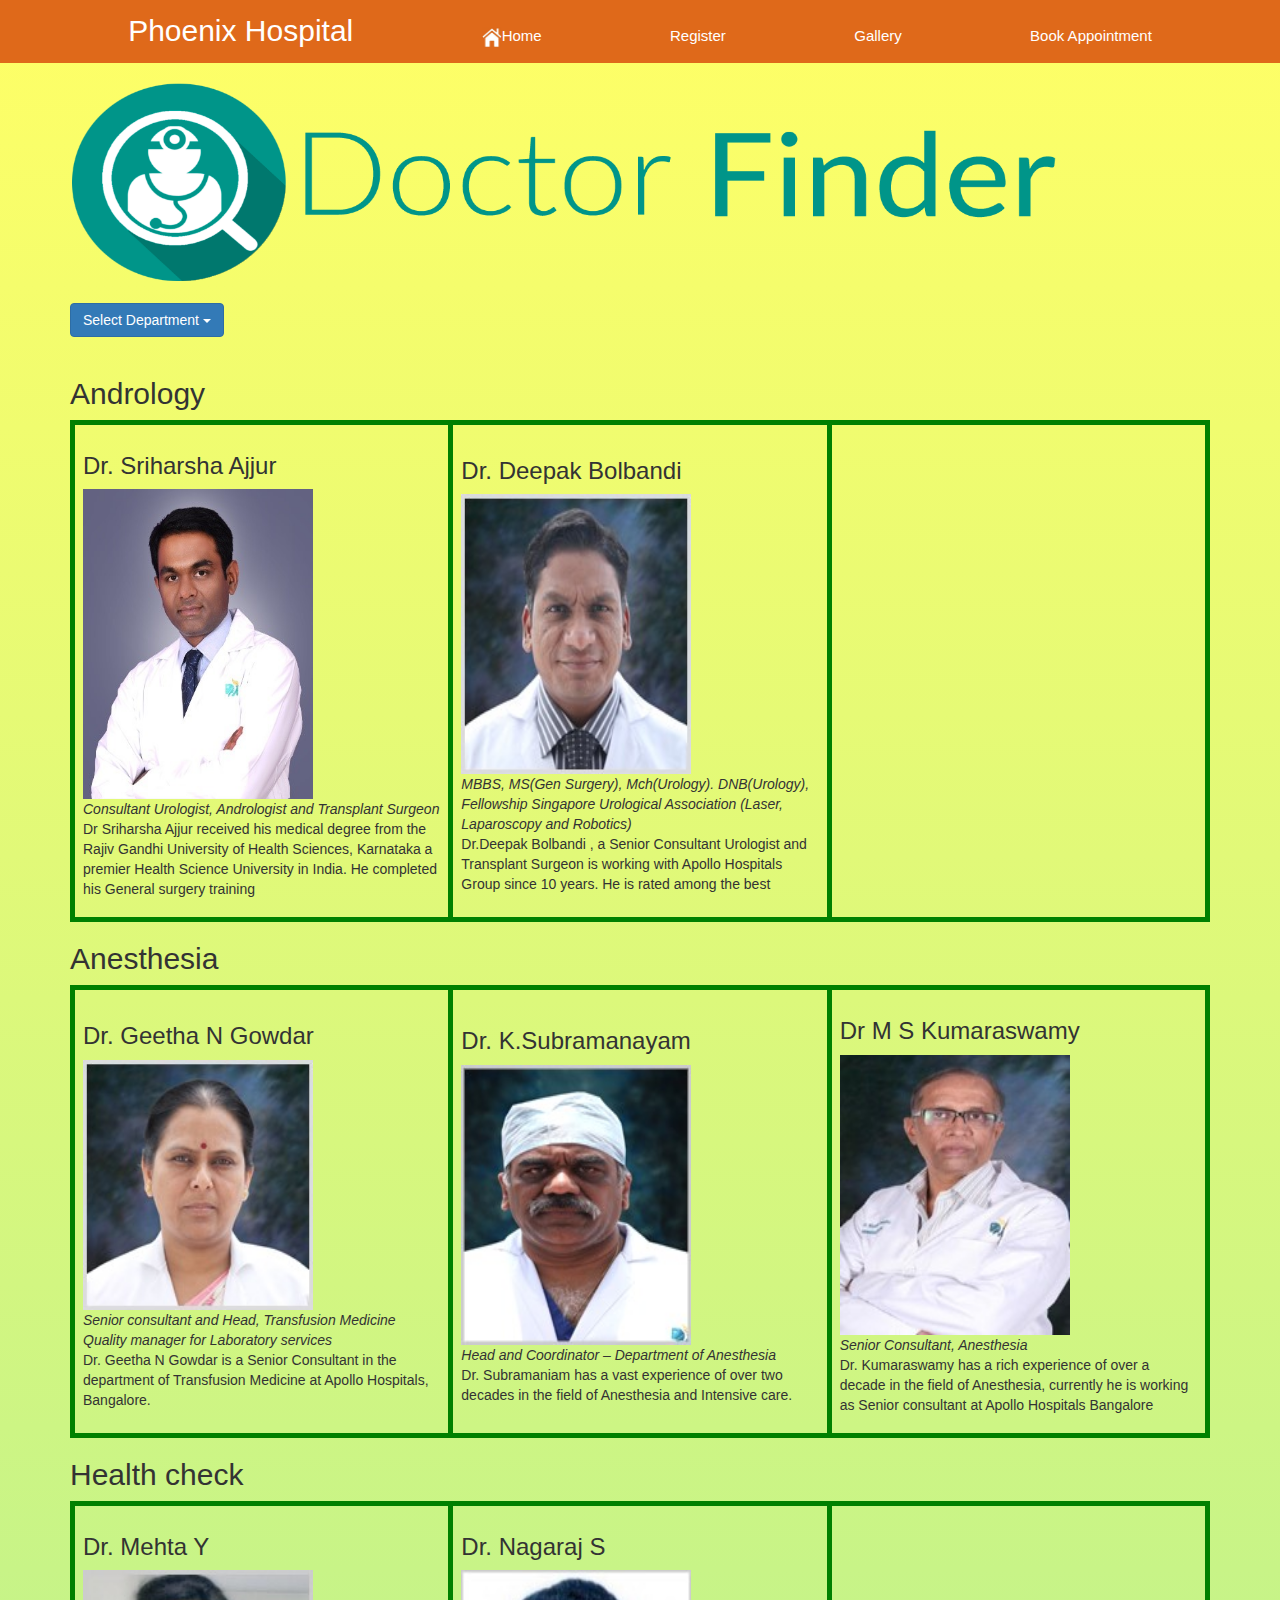
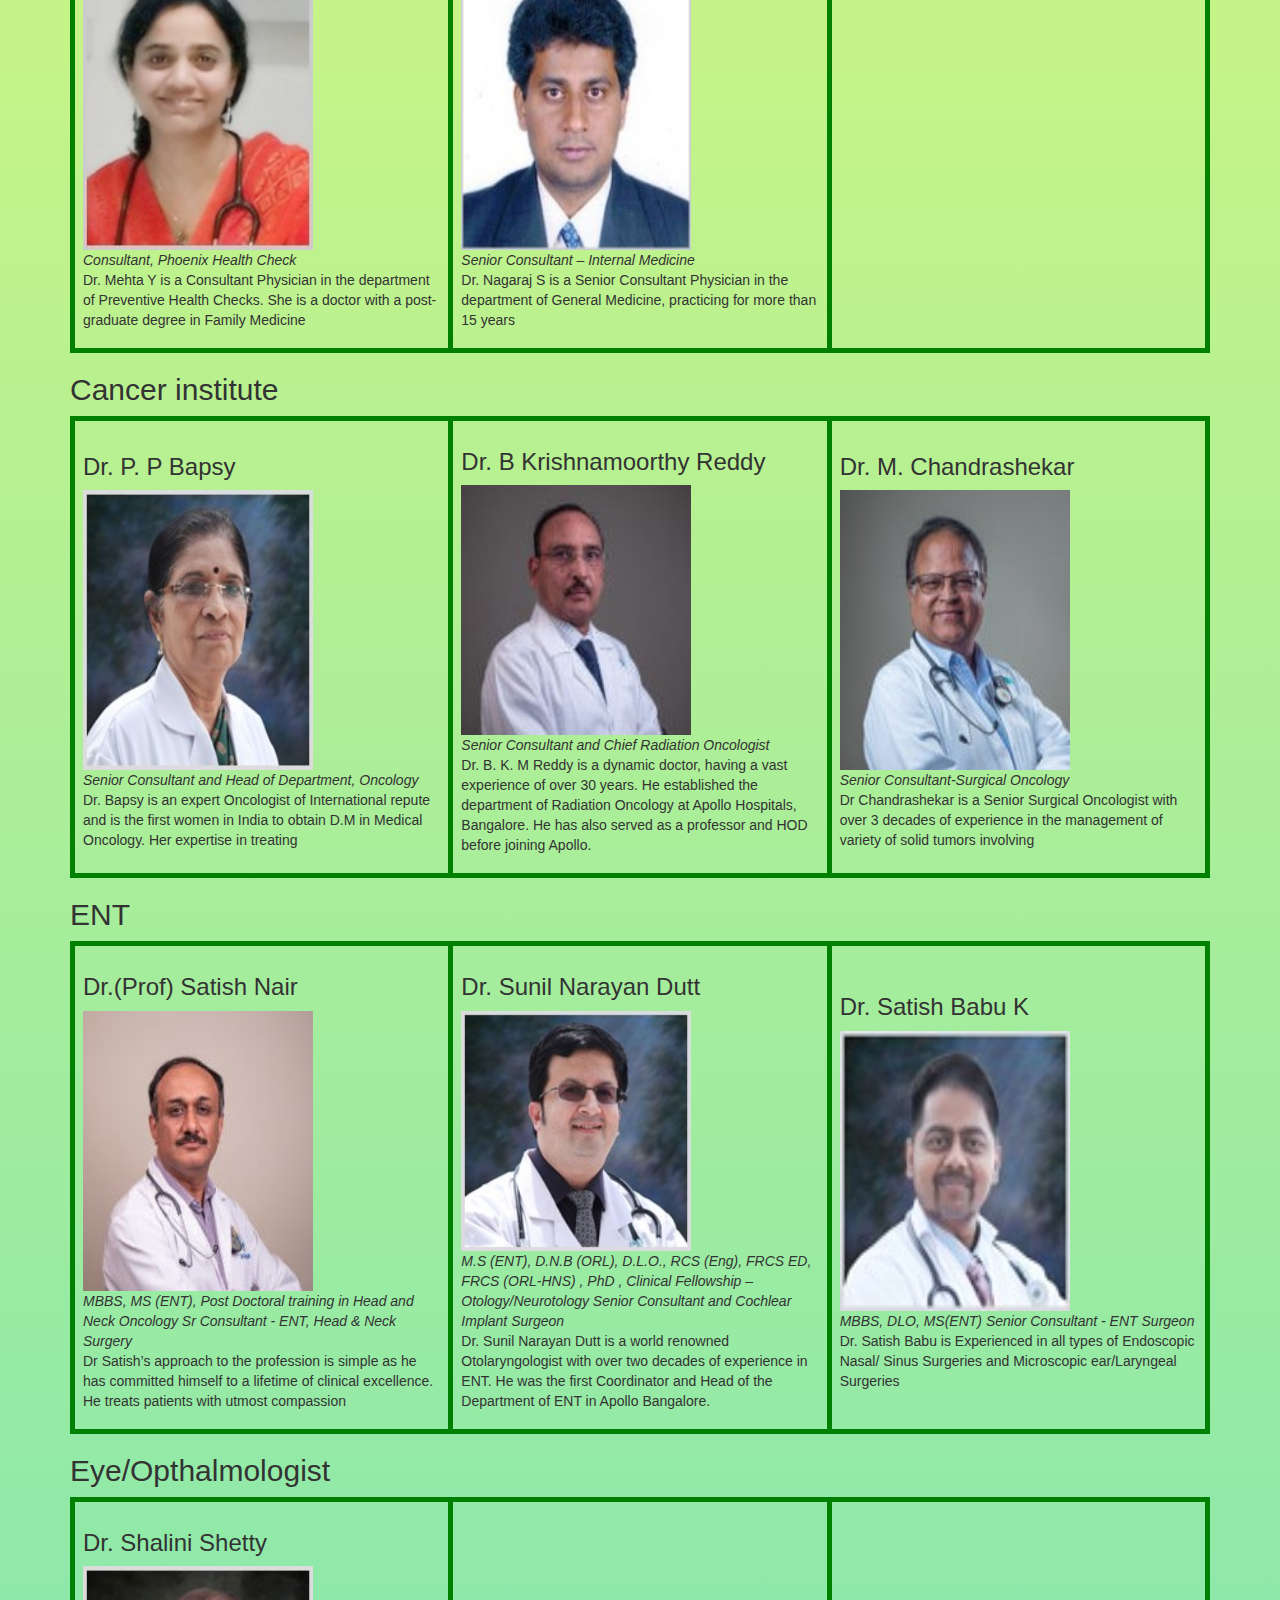
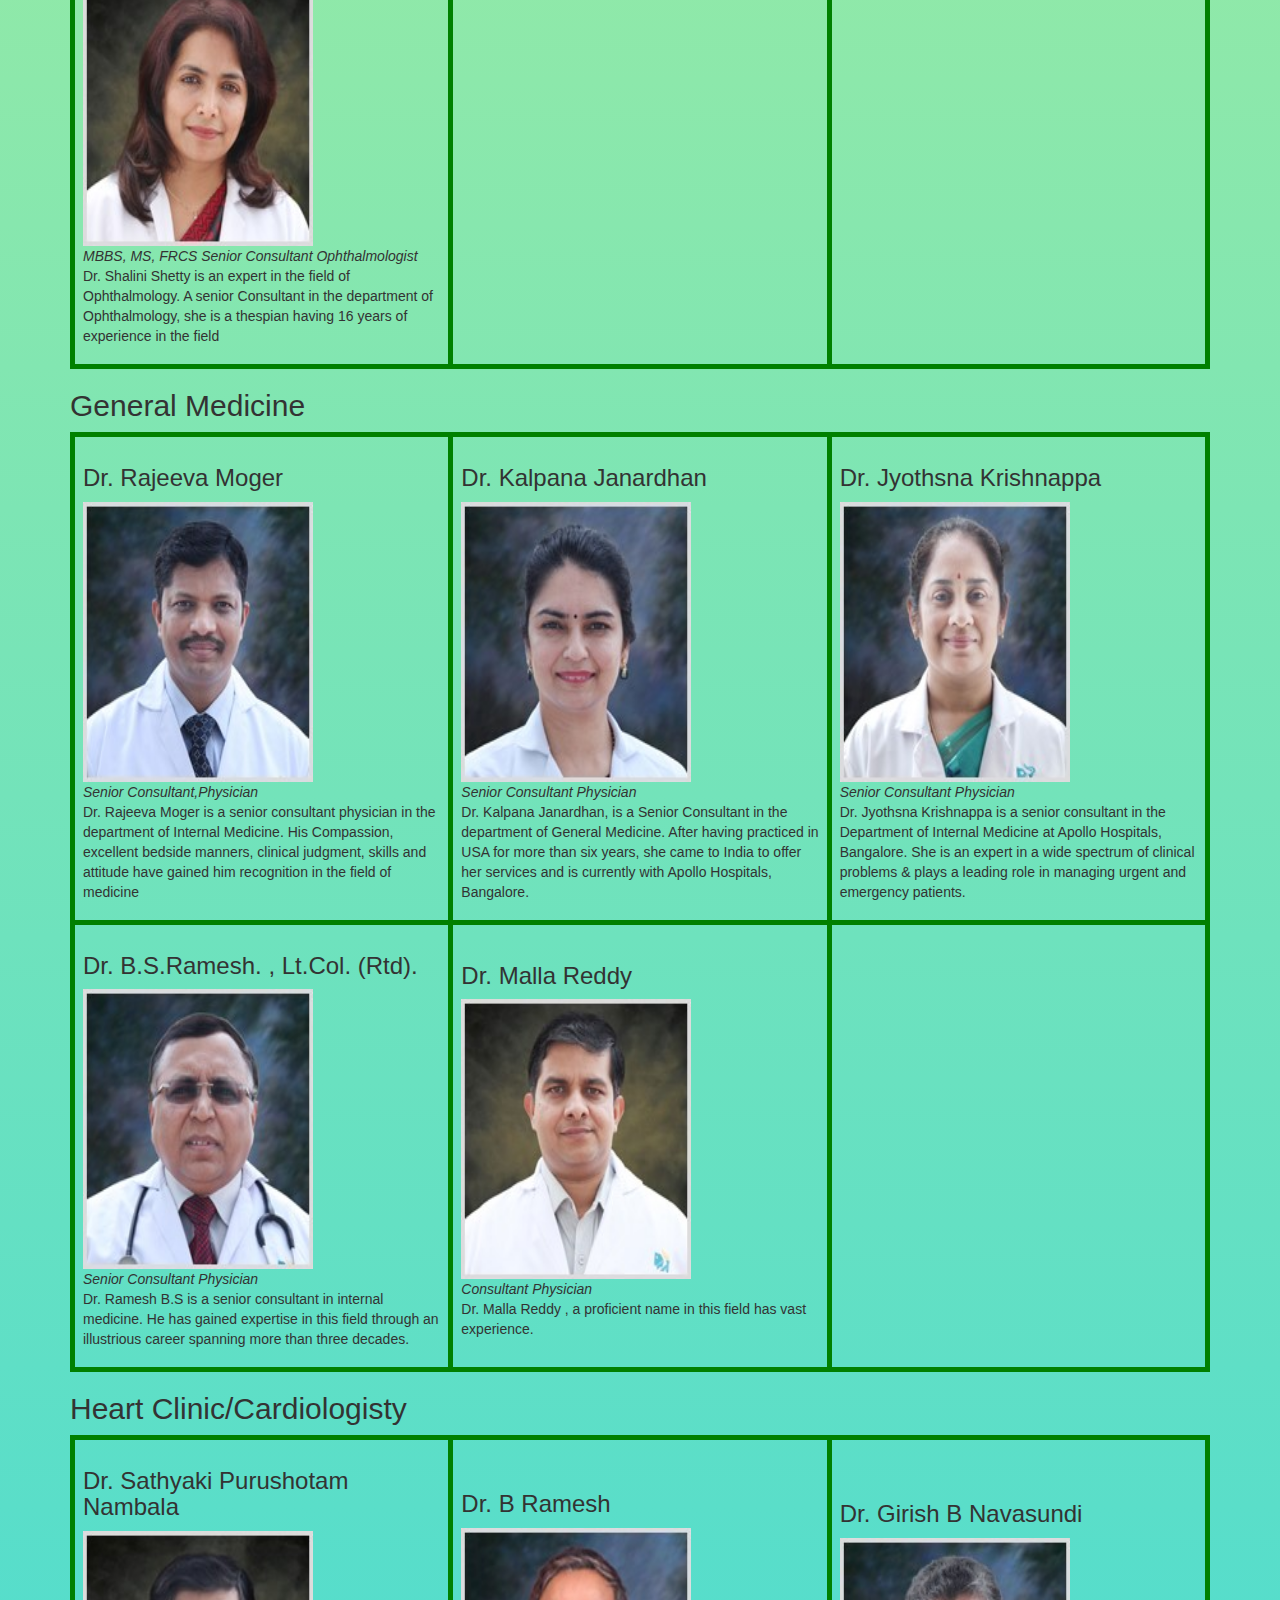
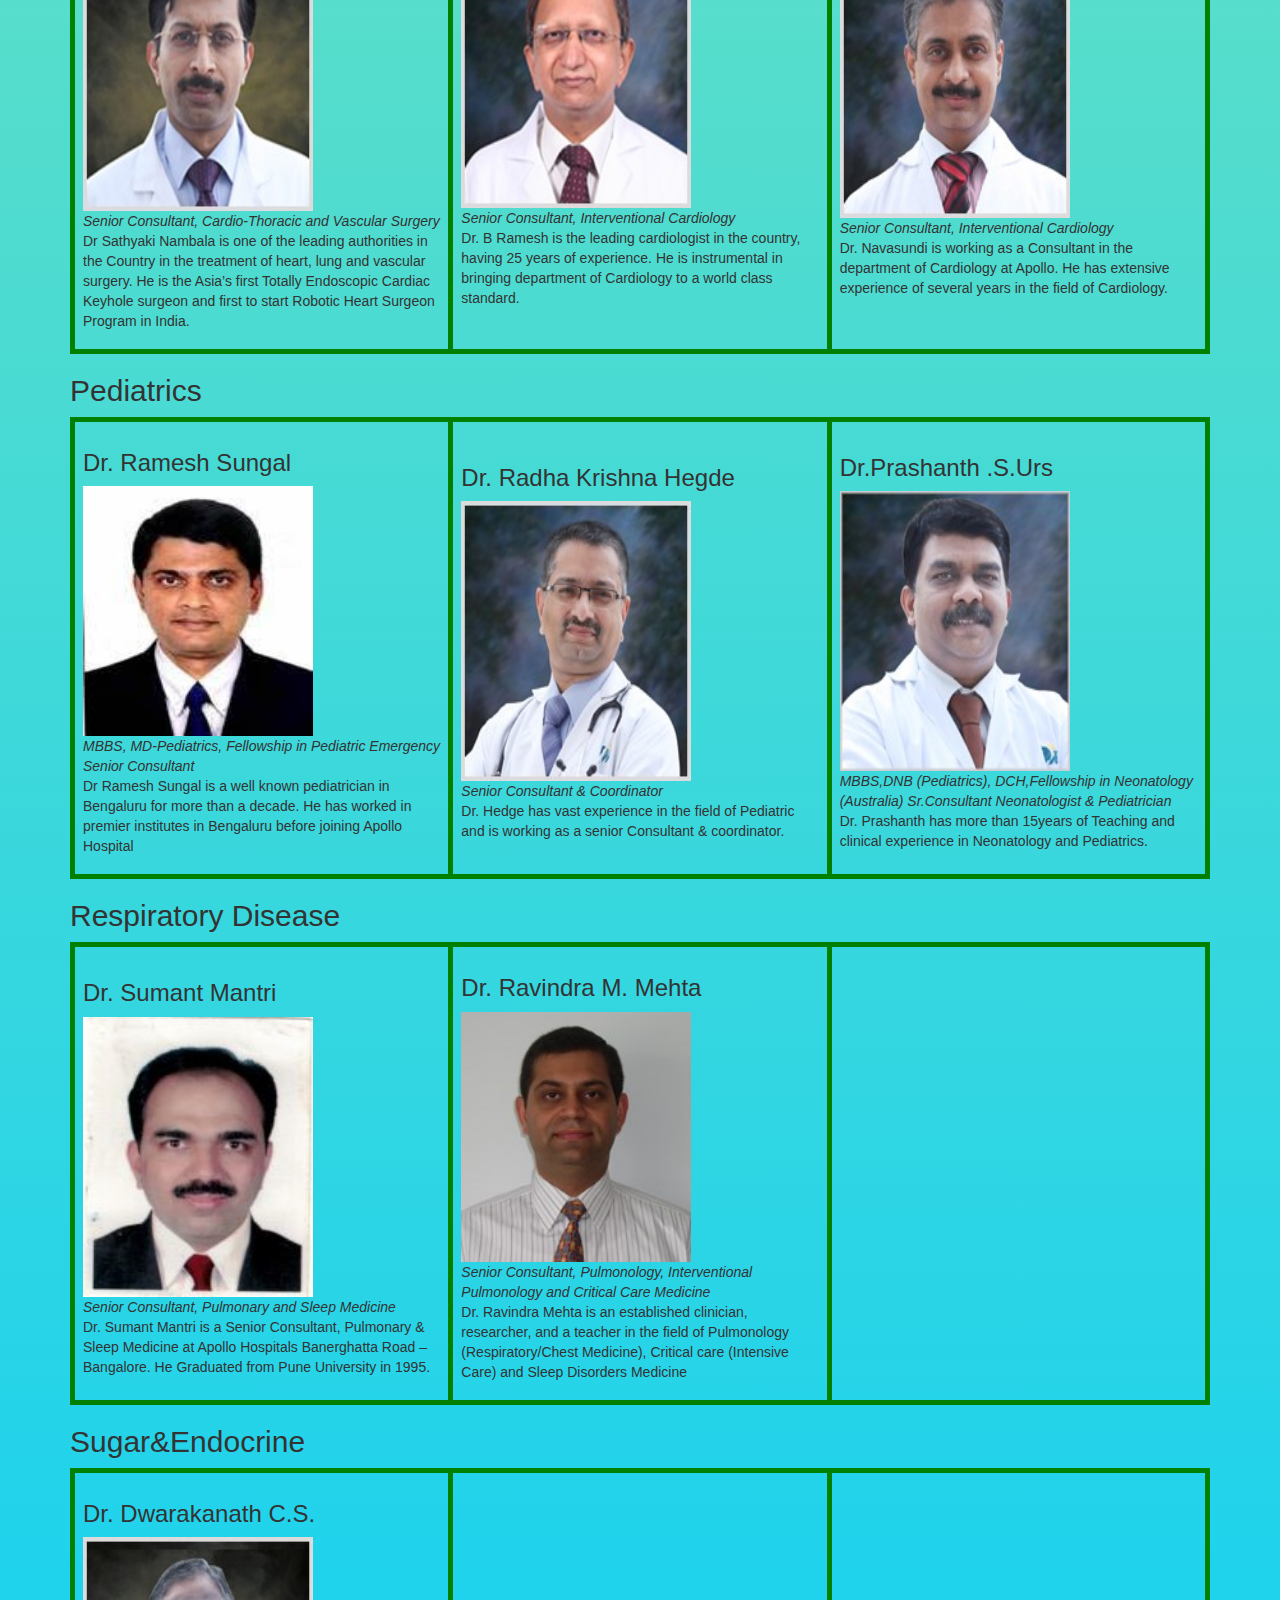
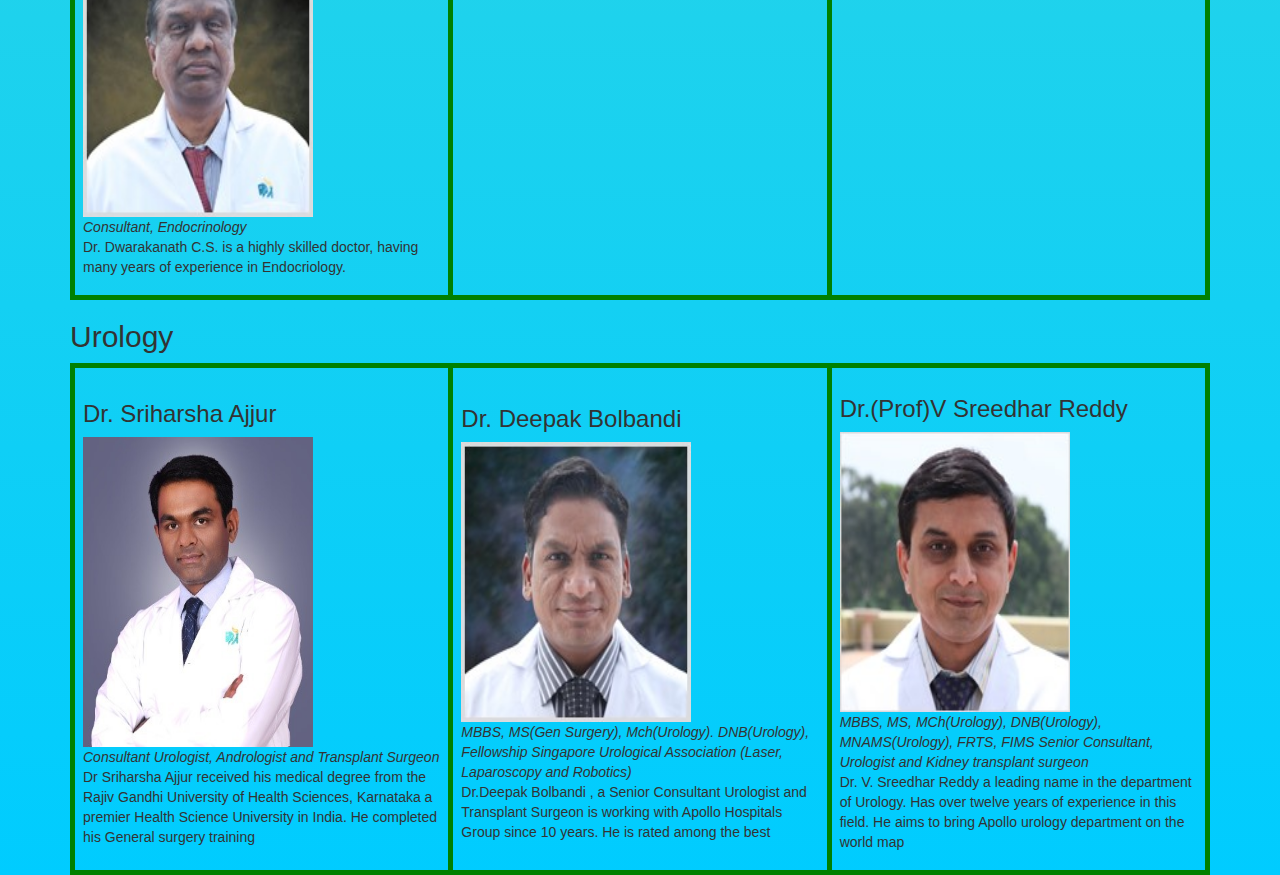
<file: finddoctor.html>
<!DOCTYPE html>
<html>

<head>
    <meta name="viewport" content="width=device-width, initial-scale=1">
    <link rel="icon" href="images/icon7.png" type="image/x-icon">
    <title>Find A Doctor</title>
    <link rel="stylesheet" href="https://maxcdn.bootstrapcdn.com/bootstrap/3.4.1/css/bootstrap.min.css">
    <script src="https://ajax.googleapis.com/ajax/libs/jquery/3.4.1/jquery.min.js"></script>
    <script src="https://maxcdn.bootstrapcdn.com/bootstrap/3.4.1/js/bootstrap.min.js"></script>
    <style>
     ::-webkit-scrollbar {
            width: 25px;
        }
        
         ::-webkit-scrollbar-track {
            box-shadow: inset 0 0 5px rgb(0, 255, 255);
            background-color: black;
            border-radius: 12px;
        }
        
         ::-webkit-scrollbar-thumb {
            background: rgb(243, 27, 27);
            border-radius: 10px;
        }
        
         ::-webkit-scrollbar-thumb:hover {
            background: red;
        }
        
        body {
            background: linear-gradient(to bottom, #ffff66 0%, #00ccff 100%);
            background-color: #ffff66;
            background-repeat: no-repeat;
            background-size: cover;
        }
        
        header a {
            width: 100%;
            color: white;
            text-decoration: none;
        }
        
        header a:hover {
            text-decoration: none;
            color: #5bc0de;
        }
        
        table {
            font-family: arial, sans-serif;
            border-collapse: collapse;
            width: 100%;
            table-layout: fixed;
        }
        
        td,
        th {
            border: 5px solid green;
            text-align: left;
            padding: 8px;
        }
    }
    </style>
</head>

<body>
    <div style="background-color: #DF691A; padding-bottom: 10px;padding-top: 10px;text-align: center;">
        <header>
            <a href="index.html" style="font-size: 30px;">Phoenix Hospital</a>&nbsp;&nbsp;&nbsp;&nbsp;&nbsp;&nbsp;&nbsp;&nbsp;&nbsp;&nbsp;&nbsp;&nbsp;&nbsp;&nbsp;&nbsp;&nbsp;&nbsp;&nbsp;&nbsp;&nbsp;&nbsp;&nbsp;&nbsp;&nbsp;&nbsp;&nbsp;&nbsp;&nbsp;&nbsp;&nbsp;&nbsp;&nbsp;
            <a href="index.html" style="font-size: 15px;"><img src="images/logo6.jpg" width="20px" height="20px">Home</a>&nbsp;&nbsp;&nbsp;&nbsp;&nbsp;&nbsp;&nbsp;&nbsp;&nbsp;&nbsp;&nbsp;&nbsp;&nbsp;&nbsp;&nbsp;&nbsp;&nbsp;&nbsp;&nbsp;&nbsp;&nbsp;&nbsp;&nbsp;&nbsp;&nbsp;&nbsp;&nbsp;&nbsp;&nbsp;&nbsp;&nbsp;&nbsp;
            <a href="register.html" target="_blank" style="font-size: 15px;">Register</a>&nbsp;&nbsp;&nbsp;&nbsp;&nbsp;&nbsp;&nbsp;&nbsp;&nbsp;&nbsp;&nbsp;&nbsp;&nbsp;&nbsp;&nbsp;&nbsp;&nbsp;&nbsp;&nbsp;&nbsp;&nbsp;&nbsp;&nbsp;&nbsp;&nbsp;&nbsp;&nbsp;&nbsp;&nbsp;&nbsp;&nbsp;&nbsp;
            <a href="gallery.html" target="_blank" style="font-size: 15px;">Gallery</a>&nbsp;&nbsp;&nbsp;&nbsp;&nbsp;&nbsp;&nbsp;&nbsp;&nbsp;&nbsp;&nbsp;&nbsp;&nbsp;&nbsp;&nbsp;&nbsp;&nbsp;&nbsp;&nbsp;&nbsp;&nbsp;&nbsp;&nbsp;&nbsp;&nbsp;&nbsp;&nbsp;&nbsp;&nbsp;&nbsp;&nbsp;&nbsp;
            <a href="appointment.html" target="_blank" style="font-size: 15px;">Book Appointment</a>
        </header>
    </div><br>
    <div class="container">
        <img src="images/docfinder.png" width="1000px" height="200px"><br><br>
        <div class="dropdown">
            <button class="btn btn-primary dropdown-toggle" type="button" data-toggle="dropdown">Select Department
    <span class="caret"></span></button>
            <ul class="dropdown-menu">
                <li><a href="#d1">Andrology</a></li>
                <li><a href="#d2">Anesthesia</a></li>
                <li><a href="#d3">Health check</a></li>
                <li><a href="#d4">Cancer institute</a></li>
                <li><a href="#d5">ENT</a></li>
                <li><a href="#d6">Eye/Opthalmologist</a></li>
                <li><a href="#d7">General Medicine</a></li>
                <li><a href="#d8">Heart Clinic/Cardiologist</a></li>
                <li><a href="#d9">Pediatrics</a></li>
                <li><a href="#d10">Respiratory Disease</a></li>
                <li><a href="#d11">Sugar&Endocrine</a></li>
                <li><a href="#d12">Urology</a></li>
            </ul>
        </div><br>
        <h2 id="d1">Andrology</h2>
        <table cellpadding="20">
            <tr>
                <td>
                    <h3>Dr. Sriharsha Ajjur</h3><img src="images/d1.jpg" style="width: 230px;height: 310px;"><br><i>Consultant Urologist, Andrologist and Transplant Surgeon</i>
                    <p>Dr Sriharsha Ajjur received his medical degree from the Rajiv Gandhi University of Health Sciences, Karnataka a premier Health Science University in India. He completed his General surgery training</p>
                </td>
                <td>
                    <h3>Dr. Deepak Bolbandi</h3><img src="images/d2.jpg" style="width: 230px;height: 280px;"><br><i>MBBS, MS(Gen Surgery), Mch(Urology). DNB(Urology), Fellowship Singapore Urological Association (Laser, Laparoscopy and Robotics)</i><br>
                    <p>Dr.Deepak Bolbandi , a Senior Consultant Urologist and Transplant Surgeon is working with Apollo Hospitals Group since 10 years. He is rated among the best </p>
                </td>
                <td>
                    <h3></h3>
                </td>
            </tr>
        </table>
        <h2 id="d2">Anesthesia</h2>
        <table cellpadding="20">
            <tr>
                <td>
                    <h3>Dr. Geetha N Gowdar</h3><img src="images/d3.jpg" style="width: 230px;height: 250px;"><br><i>Senior consultant and Head, 
          Transfusion Medicine Quality manager for Laboratory services</i><br>
                    <p>Dr. Geetha N Gowdar is a Senior Consultant in the department of Transfusion Medicine at Apollo Hospitals, Bangalore.</p>
                </td>
                <td>
                    <h3>Dr. K.Subramanayam</h3><img src="images/d4.jpg" style="width: 230px;height: 280px;"><br><i>Head and Coordinator – Department of Anesthesia</i><br>
                    <p>Dr. Subramaniam has a vast experience of over two decades in the field of Anesthesia and Intensive care.</p>
                </td>
                <td>
                    <h3>Dr M S Kumaraswamy</h3><img src="images/d5.jpg" style="width: 230px;height: 280px;"><br><i>Senior Consultant, Anesthesia</i><br>
                    <p>Dr. Kumaraswamy has a rich experience of over a decade in the field of Anesthesia, currently he is working as Senior consultant at Apollo Hospitals Bangalore</p>
                </td>
            </tr>
        </table>
        <h2 id="d3">Health check</h2>
        <table cellpadding="20">
            <tr>
                <td>
                    <h3>Dr. Mehta Y</h3><img src="images/d6.jpg" style="width: 230px;height: 280px;"><br><i>Consultant, Phoenix Health Check</i><br>
                    <p>Dr. Mehta Y is a Consultant Physician in the department of Preventive Health Checks. She is a doctor with a post-graduate degree in Family Medicine</p>
                </td>
                <td>
                    <h3>Dr. Nagaraj S</h3><img src="images/d7.jpg" style="width: 230px;height: 280px;"><br><i>Senior Consultant – Internal Medicine</i><br>
                    <p>Dr. Nagaraj S is a Senior Consultant Physician in the department of General Medicine, practicing for more than 15 years</p>
                </td>
                <td></td>
            </tr>
        </table>
        <h2 id="d4">Cancer institute</h2>
        <table cellpadding="20">
            <tr>
                <td>
                    <h3>Dr. P. P Bapsy</h3><img src="images/d8.jpg" style="width: 230px;height: 280px;"><br><i>Senior Consultant and Head of Department, Oncology</i><br>
                    <p>Dr. Bapsy is an expert Oncologist of International repute and is the first women in India to obtain D.M in Medical Oncology. Her expertise in treating</p>
                </td>
                <td>
                    <h3>Dr. B Krishnamoorthy Reddy</h3><img src="images/d9.jpg" style="width: 230px;height: 250px;"><br><i>Senior Consultant and Chief Radiation Oncologist</i><br>
                    <p>Dr. B. K. M Reddy is a dynamic doctor, having a vast experience of over 30 years. He established the department of Radiation Oncology at Apollo Hospitals, Bangalore. He has also served as a professor and HOD before joining Apollo.
                    </p>
                </td>
                <td>
                    <h3>Dr. M. Chandrashekar</h3><img src="images/d10.jpg" style="width: 230px;height: 280px;"><br><i>Senior Consultant-Surgical Oncology</i><br>
                    <p>Dr Chandrashekar is a Senior Surgical Oncologist with over 3 decades of experience in the management of variety of solid tumors involving</p>
                </td>
            </tr>
        </table>
        <h2 id="d5">ENT</h2>
        <table cellpadding="20">
            <tr>
                <td>
                    <h3>Dr.(Prof) Satish Nair</h3><img src="images/d11.jpg" style="width: 230px;height: 280px;"><br><i>MBBS, MS (ENT), Post Doctoral training in Head and Neck Oncology
        Sr Consultant - ENT, Head & Neck Surgery</i><br>
                    <p>Dr Satish’s approach to the profession is simple as he has committed himself to a lifetime of clinical excellence. He treats patients with utmost compassion</p>
                </td>
                <td>
                    <h3>Dr. Sunil Narayan Dutt</h3><img src="images/d12.jpg" style="width: 230px;height: 240px;"><br><i>M.S (ENT), D.N.B (ORL), D.L.O., RCS (Eng), FRCS ED, FRCS (ORL-HNS) , PhD , Clinical Fellowship – Otology/Neurotology
        Senior Consultant and Cochlear Implant Surgeon</i><br>
                    <p>Dr. Sunil Narayan Dutt is a world renowned Otolaryngologist with over two decades of experience in ENT. He was the first Coordinator and Head of the Department of ENT in Apollo Bangalore. </p>
                </td>
                <td>
                    <h3>Dr. Satish Babu K</h3><img src="images/d13.jpg" style="width: 230px;height: 280px;"><br><i>MBBS, DLO, MS(ENT)
        Senior Consultant - ENT Surgeon</i><br>
                    <p>Dr. Satish Babu is Experienced in all types of Endoscopic Nasal/ Sinus Surgeries and Microscopic ear/Laryngeal Surgeries</p>
                </td>
            </tr>
        </table>
        <h2 id="d6">Eye/Opthalmologist</h2>
        <table cellpadding="20">
            <tr>
                <td>
                    <h3>Dr. Shalini Shetty</h3><img src="images/d14.jpg" style="width: 230px;height: 280px;"><br><i>MBBS, MS, FRCS
        Senior Consultant Ophthalmologist</i><br>
                    <p>Dr. Shalini Shetty is an expert in the field of Ophthalmology. A senior Consultant in the department of Ophthalmology, she is a thespian having 16 years of experience in the field</p>
                </td>
                <td></td>
                <td></td>
            </tr>
        </table>
        <h2 id="d7">General Medicine</h2>
        <table cellpadding="20">
            <tr>
                <td>
                    <h3>Dr. Rajeeva Moger</h3><img src="images/d15.jpg" style="width: 230px;height: 280px;"><br><i>Senior Consultant,Physician</i><br>
                    <p>Dr. Rajeeva Moger is a senior consultant physician in the department of Internal Medicine. His Compassion, excellent bedside manners, clinical judgment, skills and attitude have gained him recognition in the field of medicine</p>
                </td>
                <td>
                    <h3>Dr. Kalpana Janardhan</h3><img src="images/d16.jpg" style="width: 230px;height: 280px;"><br><i>Senior Consultant Physician</i><br>
                    <p>Dr. Kalpana Janardhan, is a Senior Consultant in the department of General Medicine. After having practiced in USA for more than six years, she came to India to offer her services and is currently with Apollo Hospitals, Bangalore.
                    </p>
                </td>
                <td>
                    <h3>Dr. Jyothsna Krishnappa</h3><img src="images/d17.jpg" style="width: 230px;height: 280px;"><br><i>Senior Consultant Physician</i><br>
                    <p>Dr. Jyothsna Krishnappa is a senior consultant in the Department of Internal Medicine at Apollo Hospitals, Bangalore. She is an expert in a wide spectrum of clinical problems & plays a leading role in managing urgent and emergency
                        patients. </p>
                </td>
            </tr>
            <tr>
                <td>
                    <h3>Dr. B.S.Ramesh. , Lt.Col. (Rtd).</h3><img src="images/d18.jpg" style="width: 230px;height: 280px;"><br><i>Senior Consultant Physician</i><br>
                    <p>Dr. Ramesh B.S is a senior consultant in internal medicine. He has gained expertise in this field through an illustrious career spanning more than three decades. </p>
                </td>
                <td>
                    <h3>Dr. Malla Reddy</h3><img src="images/d19.jpg" style="width: 230px;height: 280px;"><br><i>Consultant Physician</i><br>
                    <p>Dr. Malla Reddy , a proficient name in this field has vast experience.</p>
                </td>
                <td></td>
            </tr>
        </table>
        <h2 id="d8">Heart Clinic/Cardiologisty</h2>
        <table cellpadding="20">
            <tr>
                <td>
                    <h3>Dr. Sathyaki Purushotam Nambala</h3><img src="images/d20.jpg" style="width: 230px;height: 280px;"><br><i>Senior Consultant, Cardio-Thoracic and Vascular Surgery</i><br>
                    <p>Dr Sathyaki Nambala is one of the leading authorities in the Country in the treatment of heart, lung and vascular surgery. He is the Asia’s first Totally Endoscopic Cardiac Keyhole surgeon and first to start Robotic Heart Surgeon Program
                        in India. </p>
                </td>
                <td>
                    <h3>Dr. B Ramesh</h3><img src="images/d21.jpg" style="width: 230px;height: 280px;"><br><i>Senior Consultant, Interventional Cardiology</i><br>
                    <p>Dr. B Ramesh is the leading cardiologist in the country, having 25 years of experience. He is instrumental in bringing department of Cardiology to a world class standard. </p>
                </td>
                <td>
                    <h3>Dr. Girish B Navasundi</h3><img src="images/d22.jpg" style="width: 230px;height: 280px;"><br><i>Senior Consultant, Interventional Cardiology</i><br>
                    <p>Dr. Navasundi is working as a Consultant in the department of Cardiology at Apollo. He has extensive experience of several years in the field of Cardiology.</p>
                </td>
            </tr>
        </table>
        <h2 id="d9">Pediatrics</h2>
        <table cellpadding="20">
            <tr>
                <td>
                    <h3>Dr. Ramesh Sungal</h3><img src="images/d23.jpg" style="width: 230px;height: 250px;"><br><i>MBBS, MD-Pediatrics, Fellowship in Pediatric Emergency
        Senior Consultant</i><br>
                    <p>Dr Ramesh Sungal is a well known pediatrician in Bengaluru for more than a decade. He has worked in premier institutes in Bengaluru before joining Apollo Hospital</p>
                </td>
                <td>
                    <h3>Dr. Radha Krishna Hegde</h3><img src="images/d24.jpg" style="width: 230px;height: 280px;"><br><i>Senior Consultant & Coordinator</i><br>
                    <p>Dr. Hedge has vast experience in the field of Pediatric and is working as a senior Consultant & coordinator. </p>
                </td>
                <td>
                    <h3>Dr.Prashanth .S.Urs</h3><img src="images/d25.jpg" style="width: 230px;height: 280px;"><br><i>MBBS,DNB (Pediatrics), DCH,Fellowship in Neonatology (Australia)
        Sr.Consultant Neonatologist & Pediatrician</i><br>
                    <p>Dr. Prashanth has more than 15years of Teaching and clinical experience in Neonatology and Pediatrics. </p>
                </td>
            </tr>
        </table>
        <h2 id="d10">Respiratory Disease</h2>
        <table cellpadding="20">
            <tr>
                <td>
                    <h3>Dr. Sumant Mantri</h3><img src="images/d26.jpg" style="width: 230px;height: 280px;"><br><i>Senior Consultant, Pulmonary and Sleep Medicine</i><br>
                    <p>Dr. Sumant Mantri is a Senior Consultant, Pulmonary & Sleep Medicine at Apollo Hospitals Banerghatta Road – Bangalore. He Graduated from Pune University in 1995. </p>
                </td>
                <td>
                    <h3>Dr. Ravindra M. Mehta</h3><img src="images/d27.jpg" style="width: 230px;height: 250px;"><br><i>Senior Consultant, Pulmonology, Interventional Pulmonology and Critical Care Medicine</i><br>
                    <p>Dr. Ravindra Mehta is an established clinician, researcher, and a teacher in the field of Pulmonology (Respiratory/Chest Medicine), Critical care (Intensive Care) and Sleep Disorders Medicine </p>
                </td>
                <td></td>
            </tr>
        </table>
        <h2 id="d11">Sugar&Endocrine</h2>
        <table cellpadding="20">
            <tr>
                <td>
                    <h3>Dr. Dwarakanath C.S.</h3><img src="images/d28.jpg" style="width: 230px;height: 280px;"><br><i>Consultant, Endocrinology</i><br>
                    <p>Dr. Dwarakanath C.S. is a highly skilled doctor, having many years of experience in Endocriology.</p>
                </td>
                <td></td>
                <td></td>
            </tr>
        </table>
        <h2 id="d12">Urology</h2>
        <table cellpadding="20">
            <tr>
                <td>
                    <h3>Dr. Sriharsha Ajjur</h3><img src="images/d29.jpg" style="width: 230px;height: 310px;"><br><i>Consultant Urologist, Andrologist and Transplant Surgeon</i><br>
                    <p>Dr Sriharsha Ajjur received his medical degree from the Rajiv Gandhi University of Health Sciences, Karnataka a premier Health Science University in India. He completed his General surgery training </p>
                </td>
                <td>
                    <h3>Dr. Deepak Bolbandi</h3><img src="images/d30.jpg" style="width: 230px;height: 280px;"><br><i>MBBS, MS(Gen Surgery), Mch(Urology). DNB(Urology), Fellowship Singapore Urological Association (Laser, Laparoscopy and Robotics)</i><br>
                    <p>Dr.Deepak Bolbandi , a Senior Consultant Urologist and Transplant Surgeon is working with Apollo Hospitals Group since 10 years. He is rated among the best </p>
                </td>
                <td>
                    <h3>Dr.(Prof)V Sreedhar Reddy</h3><img src="images/d31.jpg" style="width: 230px;height: 280px;"><br><i>MBBS, MS, MCh(Urology), DNB(Urology), MNAMS(Urology), FRTS, FIMS
        Senior Consultant, Urologist and Kidney transplant surgeon</i><br>
                    <p>Dr. V. Sreedhar Reddy a leading name in the department of Urology. Has over twelve years of experience in this field. He aims to bring Apollo urology department on the world map</p>
                </td>
            </tr>
        </table>
    </div>

</body>

</html>
</file>
